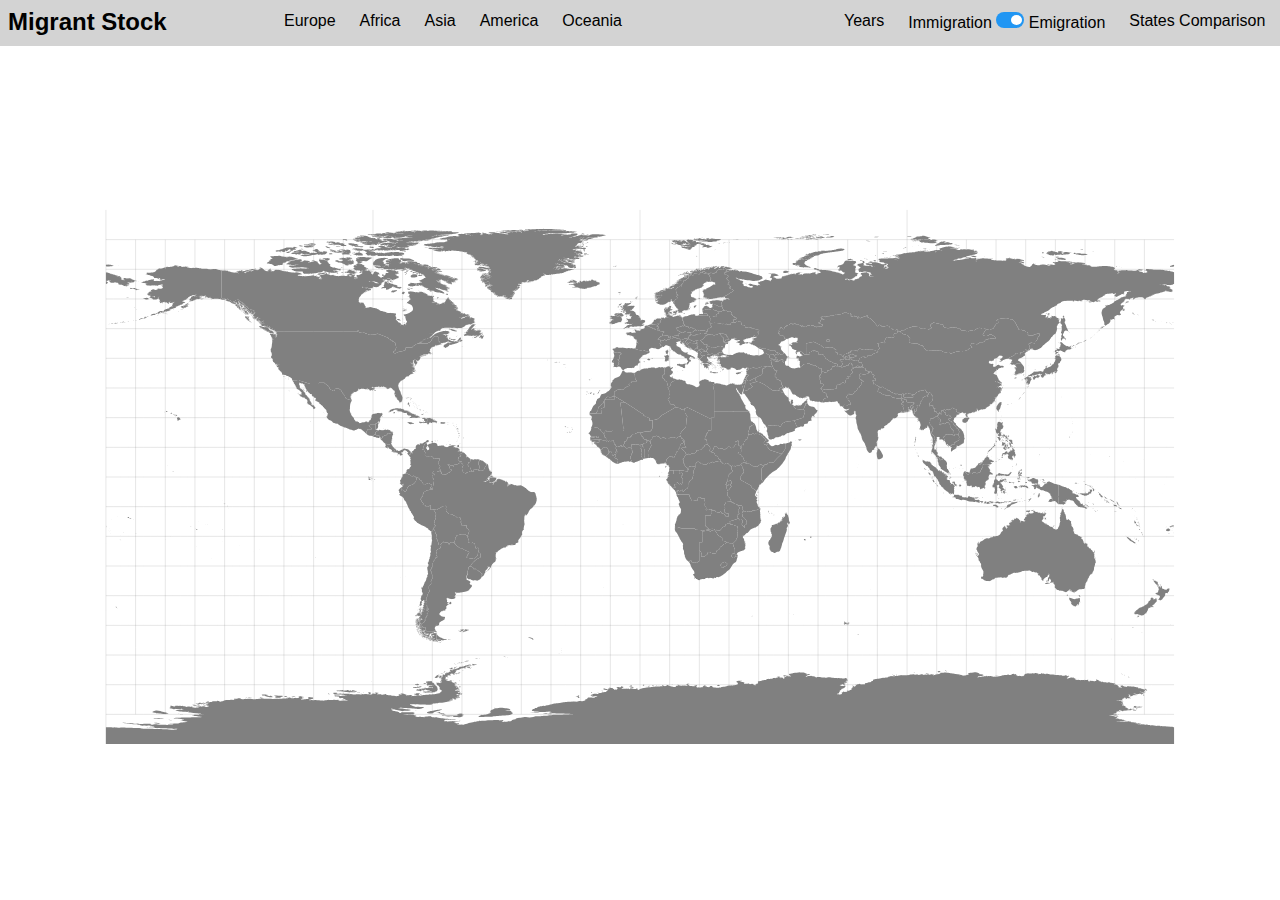
<file: index.html>
<!DOCTYPE html>
<html lang="en">

<head>
    <meta charset="UTF-8">
    <title>Migrant Stock</title>
    <!-- <link rel="stylesheet" href="https://maxcdn.bootstrapcdn.com/bootstrap/3.3.7/css/bootstrap.min.css"> -->

    <script type="text/javascript" src="d3/d3.js"></script>
    <script type="text/javascript" src="d3/topojson.js"></script>
    <script type="application/javascript" src="script.js?version=1"></script>
    <script src="https://ajax.googleapis.com/ajax/libs/jquery/3.3.1/jquery.min.js"></script>
    <script src="https://maxcdn.bootstrapcdn.com/bootstrap/3.3.7/js/bootstrap.min.js"></script>
    <link rel="stylesheet" href="styles.css?version=1">
    <link rel="stylesheet" href="style0.css">

</head>

<body onload="loadData();">

  <nav>
    <ul id="navbar">
      <li id="title">Migrant Stock</li>
      <li class="navbar-1" id="continents">
        <ul>
          <li class="dropdown" id="europe">
            <div class="navbar-2">Europe</div>
            <div class=dropdown-content>
            </div>
          </li>
          <li class="dropdown" id="africa">
            <div class="navbar-2">Africa</div>
            <div class=dropdown-content>
            </div>
          </li>
          <li class="dropdown" id="asia">
            <div  class="navbar-2">Asia</div>
            <div class=dropdown-content>
            </div>
          </li>
          <li class="dropdown" id="america">
            <div  class="navbar-2">America</div>
            <div class=dropdown-content>
            </div>
          </li>
          <li class="dropdown" id="oceania">
            <div  class="navbar-2">Oceania</div>
            <div class=dropdown-content>
            </div>
          </li>
        </ul>
      </li>
      <li class="navbar-1" id="other">
        <ul>
          <li class="dropdown" id="years">
            <div class="navbar-2">Years</div>
            <div class=dropdown-content>
              <div class="year"  onclick="show_charts('1990')">1990</div>
              <div class="year"  onclick="show_charts('1995')">1995</div>
              <div class="year"  onclick="show_charts('2000')">2000</div>
              <div class="year" onclick="show_charts('2005')">2005</div>
              <div class="year" onclick="show_charts('2010')">2010</div>
              <div class="year" onclick="show_charts('2015')">2015</div>
              <div class="year" onclick="show_charts('2017')">2017</div>
            </div>
          <li class="navbar-2" id="datatype">
            <span id="immigration">Immigration</span>
            <label class="switch">
              <input id="check" type="checkbox" checked onclick="changeInput()">
              <span class="slider round"></span>
            </label>
            <span class="emigration">Emigration</span>
          </li>
          <a href="Page2.html"><li class="navbar-2" id="page2">States Comparison</li></a>
        </ul>
      </li>
    </ul>
  </nav>

<span id="map-container" class="view" onclick="show_charts()">
    <svg id="map" width="100%" height="100%">
    </svg>
</span>

<span id="chart-container" class="view invisible">

  <span class="selected-country">
      Italy
    </span>
    <span class="selected-year">
      2017
    </span>
  <span class="returnToMap" onclick="hide_charts();">
    &#10006;
  </span>
  <span id="range">
    <!-- <input id="barInput" type="range" step=".1" style="width: 225px" /> -->
    <label> Population threshold: </label>
    <input type="range" id="slider">
</span>
<span id="genre">
    <form onchange="changeGender()">
        <label class="navbar-link"> <input type="radio" id="both" name="genderChange" value="boh" checked/> Both </label>
        <label class="navbar-link"> <input type="radio" id="male" name="genderChange" value="Male"/> Male </label>
        <label class="navbar-link"> <input type="radio" id="female" name="genderChange" value="Female"/> Female </label>
    </form>
  </span>

  <span id="pie-chart">
    <h3> Age distribution</h3>
    <svg width="80%" height="43%" id="pieChart">
        <g id="pie"></g>
    </svg>
    <h3>Gender distribution</h3>
    <svg width="80%" height="43%" id="pieChartGender">
        <g id="pieGender"></g>
    </svg>

  </span>

  <span id="bar-chart">
    <svg width="100%" height="100%" id="barChart">
        <g id="yBarAxis" class="axis"></g>
        <g id="bars"></g>
    </svg>
  </span>

  <span id="line-chart">
      <svg width="100%" height="100%" id="lineChart">
          <g id="xLineAxis" class="axis"></g>
          <g id="yLineAxis" class="axis"></g>
          <g id="lines"></g>
      </svg>
  </span>
</span>

</body>
</html>
</file>
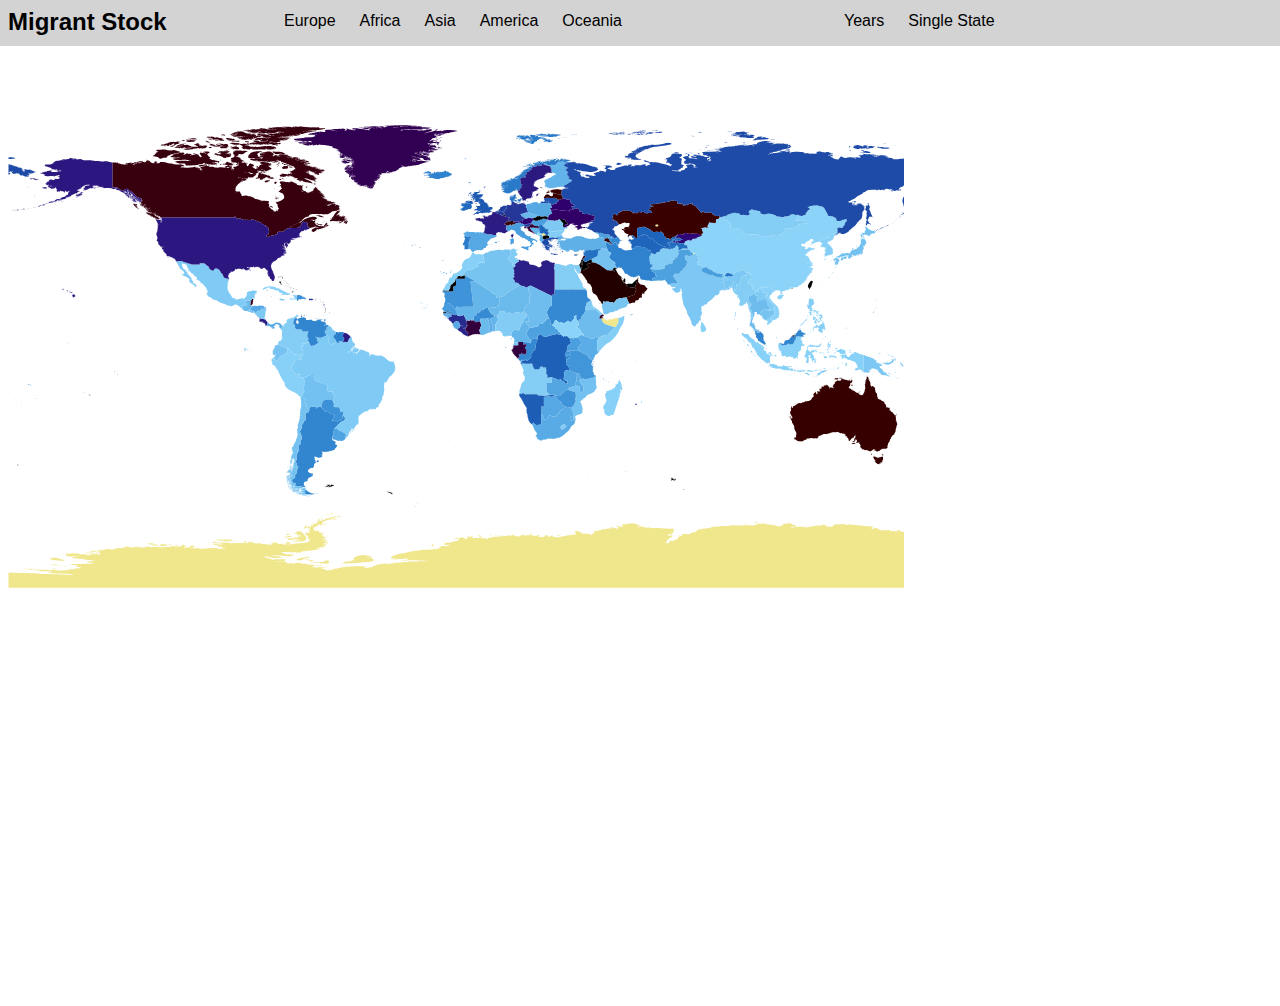
<file: Page2.html>
<!DOCTYPE html>
<html lang="en">

<head>
    <meta charset="UTF-8">
    <title>Data Visualisation</title>
    <link rel="stylesheet" href="style2.css?version=1">
    <script type="text/javascript" src="d3/d3.js"></script>
    <script type="text/javascript" src="d3/d3-selection-multi.js"></script>
    <script type="text/javascript" src="d3/topojson.js"></script>
    <script type="application/javascript" src="script2.js?version=1"></script>
    <link rel="stylesheet" href="style0.css">
</head>

<body onload="loadDataMap();">
  <nav>
    <ul id="navbar">
      <li id="title">Migrant Stock</li>
      <li class="navbar-1" id="continents">
        <ul>
          <li class="dropdown" id="europe">
            <div class="navbar-2">Europe</div>
            <div class=dropdown-content>
            </div>
          </li>
          <li class="dropdown" id="africa">
            <div class="navbar-2">Africa</div>
            <div class=dropdown-content>
            </div>
          </li>
          <li class="dropdown" id="asia">
            <div  class="navbar-2">Asia</div>
            <div class=dropdown-content>
            </div>
          </li>
          <li class="dropdown" id="america">
            <div  class="navbar-2">America</div>
            <div class=dropdown-content>
            </div>
          </li>
          <li class="dropdown" id="oceania">
            <div  class="navbar-2">Oceania</div>
            <div class=dropdown-content>
            </div>
          </li>
        </ul>
      </li>
      <li class="navbar-1" id="other">
        <ul>
          <li class="dropdown" id="years">
            <div class="navbar-2">Years</div>
            <div class=dropdown-content>
              <div class="year"  onclick="change_year('1990')">1990</div>
              <div class="year"  onclick="change_year('1995')">1995</div>
              <div class="year"  onclick="change_year('2000')">2000</div>
              <div class="year" onclick="change_year('2005')">2005</div>
              <div class="year" onclick="change_year('2010')">2010</div>
              <div class="year" onclick="change_year('2015')">2015</div>
              <div class="year" onclick="change_year('2017')">2017</div>
            </div>
          </li>
          <a href="Index.html">
            <li class="navbar-2" id="page1">Single State</li>
          </a>
        </ul>
      </li>
    </ul>
  </nav>

<div id="map-containers" class="view">
    <svg id="map" width="100%" height="100%">
    </svg>
</div>

<div id="line-charts" class="view">
    <span id="country-line">
    </span>
    <svg width="100%" height="90%" id="lineChart">
        <g id="xLineAxis" class="axis"></g>
        <g id="yLineAxis" class="axis"></g>
        <g id="lines"></g>
    </svg>
</div>

<script type="text/javascript">


</script>

</body>
</html>
</file>
<file: styles.css>
#chart-container{
    position: absolute;
    top:8%;
    width:98%;
    height:90%;
    background-color: rgba(20,50,50,0);
    border:2px solid black;
    border-radius:20px;
    left:1%;
    right:1%;
    padding: 2px;
}

#map-container{
    position: absolute;
    left: 0%;
    top:8%;
    width:100%;
    height:90%;
    float:right;
    z-index: -100;
}
.selected-country, .selected-year{
    font-size: 30px;
    font-family: 'Shrikhand', cursive;
    color: #008250;
    height: 10%;
    width: 25%;
}
#range{
    position: absolute;
    left:62%;
    height:10%;
    width:35%;
}
#slider{
  width:100%;
}
#genre{
    position: absolute;
    top:10%;
    left:2%;
    height:5%
}
#pie-chart {
    position: absolute;
    top:15%;
    left: 2%;
    width: 18%;
    height: 85%;
    border-width: 1px;
    border-color: #d9d9d9;
    font-size: 12px;
}

#bar-chart {
    position: absolute;
    top:10%;
    left: 20%;
    width: 40%;
    height: 90%;
}

#line-chart {
    position: absolute;
    top:15%;
    left: 62%;
    width: 38%;
    height: 85%;
}

.returnToMap{
    position: absolute;
    height: 10%;
    right:2%;
    font-size: 40;
    cursor: pointer;
    color: #990000;
    font-weight: bolder;
}

.hide{
    opacity: 0.3;
}
/*INDEX*/
#index-container {
    position: absolute;
    left: 0;
    top:10%;
    width: 15%;
    height: 100%;
    padding: 1%;
    border-width: 1px;
    border-color: #d9d9d9;
    border-right-style: solid;
}
.invisible{
    display:none;
}
.areas{
    background-color: #F1F1B4;
    cursor:pointer;
}
.state-name{
    margin-left: 20px;
}
.area-name:hover,.state-name:hover{
    background-color: lightblue;
}
/*BARCHART*/

#yBarAxis text {
    font-size: 1em;
}
.rect{
    stroke-width:1;
    stroke:grey;
    cursor: pointer;
}

.bar-tooltip{
    font-family:sans-serif;
    font-size:10px;
    fill:black;
}

.bar-tooltip:hover{
    font-weight: bold;
    font-size: 13px;
}

#xLineAxis text:hover{
    font-weight: bolder;
    fill:red;
}
/*LINECHART*/

.line{
    fill:none;
    stroke:#666666;
    stroke-width:1;
    z-index: 0;
}
.grat {
    stroke: grey;
    stroke-width: 1px;
    opacity: .2;
}
.highlight{
    stroke:red;
    stroke-width:2px;
}
.lineHover{
    stroke: #66a8cc;
    stroke-width:3px;
    z-index: 0;
}

.countries, .line, #pie text, #pieGender text{
    cursor: pointer;
}

a{
    cursor: pointer;
    text-decoration: none;
    color: black;
}

@font-face {
    font-family: 'Shrikhand', cursive;
    src: url('Shrikhand-Regular.ttf');
}
*{
  font-family:"Arial";
}

h1 {
    margin-top: 0;
    font-family: 'Shrikhand', cursive;
    color: #008250;
}

h2 {
    font-family: 'Shrikhand', cursive;
    color: #008250;
    padding-bottom: 0px;
    margin-top: 3px;
    margin-bottom: 0px;
}

h3, .datiMancanti {
    padding-bottom: 0px;
    margin-bottom: 3px;
    font-size: 18px;
    position: relative;
    left: 6%;
}

header{
    position: absolute;
    left: 0;
    top: 0;
    width:100%;
    height:10%;
}

#tooltip {
    position: absolute;
    z-index: 100;
    pointer-events: none;
    font-size: 18px;
    background-color: rgba(255,255,255, 0.5);
    padding: 1px;
}

#tooltip-pie{
    padding: 4px;
    width: 100px;
    position: absolute;
    text-align: center;
    z-index: 100;
    pointer-events: none;
    font-size: 12px;
    background-color: rgba(250, 227, 133);
    padding: 2px;
    -webkit-border-radius: 10px;
    -moz-border-radius: 10px;
    border-radius: 10px;
    color: black;
    border: solid 2px rgba(241,241, 180);

}

datalist, option {
    display: inline-block;
}

/*
#chort-chart {
    float: left;
    width: 550px;
    height: 550px;
    border-width: 1px;
    border-color: #d9d9d9;
} */
</file>
<file: style0.css>
@font-face {
    font-family: 'Shrikhand', cursive;
    src: url('Shrikhand-Regular.ttf');
}
*{
  margin: 0;
  padding: 0;
}

body{
  font-family:"Arial";
}
/* ---NAVBAR--- */
nav{
  position: absolute;
  width: 100%;
  font-size: 16px;
  background-color: lightgrey;
}
#navbar{
  list-style-type: none;
  color: black;
  text-decoration: none;
  text-align: center;
  height:10%;
}
li{
  display: inline-block;
  float: left;
}
.navbar-1{
  padding: 0;
  width: 35%;
}
.navbar-2{
  padding: 12px;
  height: 22px;
}
.navbar-2:not(#datatype):hover{
  cursor: pointer;
  background-color: grey;
  color: white;
}
#title{
  list-style-type: none;
  font-size: 24px;
  font-weight: bold;
  width: 20%;
  padding: 8px;
  text-align: left;
}
#other{
  float:right;
}
.dropdown-content{
  font-size: 10px;
  display: none;
  z-index: 1;
  position: absolute;
  cursor: pointer;
}
.area,.year,.state{
  padding: 4px;
  background-color: white;
  width:120px;
}
.dropdown:hover .dropdown-content{
  background-color: grey;
  display: block;
}
.area:hover,.year:hover,.state:hover{
  background-color: #ddd;
}
.dropdown-content-2{
  z-index: 1;
  position: absolute;
  display: none;
  left:100%;
  top:0;
}
 .area:hover .dropdown-content-2{
   background-color: grey;
   display: inline;
 }
/* ---SWITCH-BUTTON--- */
.switch {
  position: relative;
  display: inline-block;
  width: 28px;
  height: 16px;
}
.switch input {display:none;}
.slider {
  position: absolute;
  cursor: pointer;
  top: 0;
  left: 0;
  right: 0;
  bottom: 0;
  transition: .4s;
  background-color: #2196F3;
}
.slider:before {
  position: absolute;
  content: "";
  height: 10px;
  width: 11px;
  left: 2px;
  bottom: 3px;
  background-color: white;
  transition: .4s;
}
input:checked + .slider:before{
  transform: translateX(13px);
}
.slider.round {
  border-radius: 34px;
}
.slider.round:before {
  border-radius: 50%;
}
</file>
<file: style2.css>
.dropdown-submenu {
    position: relative;
}

.dropdown-submenu .dropdown-menu {
    top: 0;
    left: 100%;
    margin-top: -1px;
}

#map-containers{
    position: absolute;
    top:10%;
    width:70%;
    height:100%;
    float:right;
    z-index: -1;
}

/*INDEX*/
#index-container2 {
    position: absolute;
    left: 0;
    top:10%;
    width: 15%;
    height: 100%;
    padding: 1%;

    border-width: 1px;
    border-color: #d9d9d9;
    border-right-style: solid;
}
.invisible{
    display:none;
}
.areas2{
    background-color: #F1F1B4;
    cursor:pointer;
}
.state-name2{
    margin-left: 20px;
}
.area-name2:hover,.state-name2:hover{
    background-color: lightblue;
}

#xLineAxis text:hover{
    font-weight: bolder;
    fill:red;
}
/*LINECHART*/

#line-charts {
    position: absolute;
    left: 70%;
    top:10%;
    width: 28%;
    height: 80%;
    z-index: 100;
}
.line{
    fill:none;
    stroke:#666666;
    stroke-width:1
}
.grat {
    stroke: grey;
    stroke-width: 1px;
    opacity: .2;
}
.highlight{
    stroke:red;
    stroke-width:2px;
}
.line:hover{
    stroke: lightblue;
    stroke-width:3px;

}

.clicked{
    fill:yellow;
}

path{
    cursor: pointer;
}

a{
    cursor: pointer;
    text-decoration: none;
    color: black;
}

@font-face {
    font-family: 'Shrikhand', cursive;
    src: url('Shrikhand-Regular.ttf');
}
*{
  font-family:"Arial";
}

h1 {
    margin-top: 0;
    font-family: 'Shrikhand', cursive;
    color: #008250;
}

h2 {
    font-family: 'Shrikhand', cursive;
    color: #008250;
    padding-bottom: 0px;
    margin-top: 3px;
    margin-bottom: 0px;
}

h3 {
    padding-bottom: 0px;
    margin-bottom: 0px;
}
header{
    position: absolute;
    left: 0;
    top: 0;
    width:100%;
    height:10%;
}

.view {
    padding: 0.5em;
}

#tooltip {
    position: absolute;
    z-index: 100;
    pointer-events: none;
    font-size: 18px;
    background-color: rgba(255,255,255, 0.5);
    padding: 1px;
}
</file>
